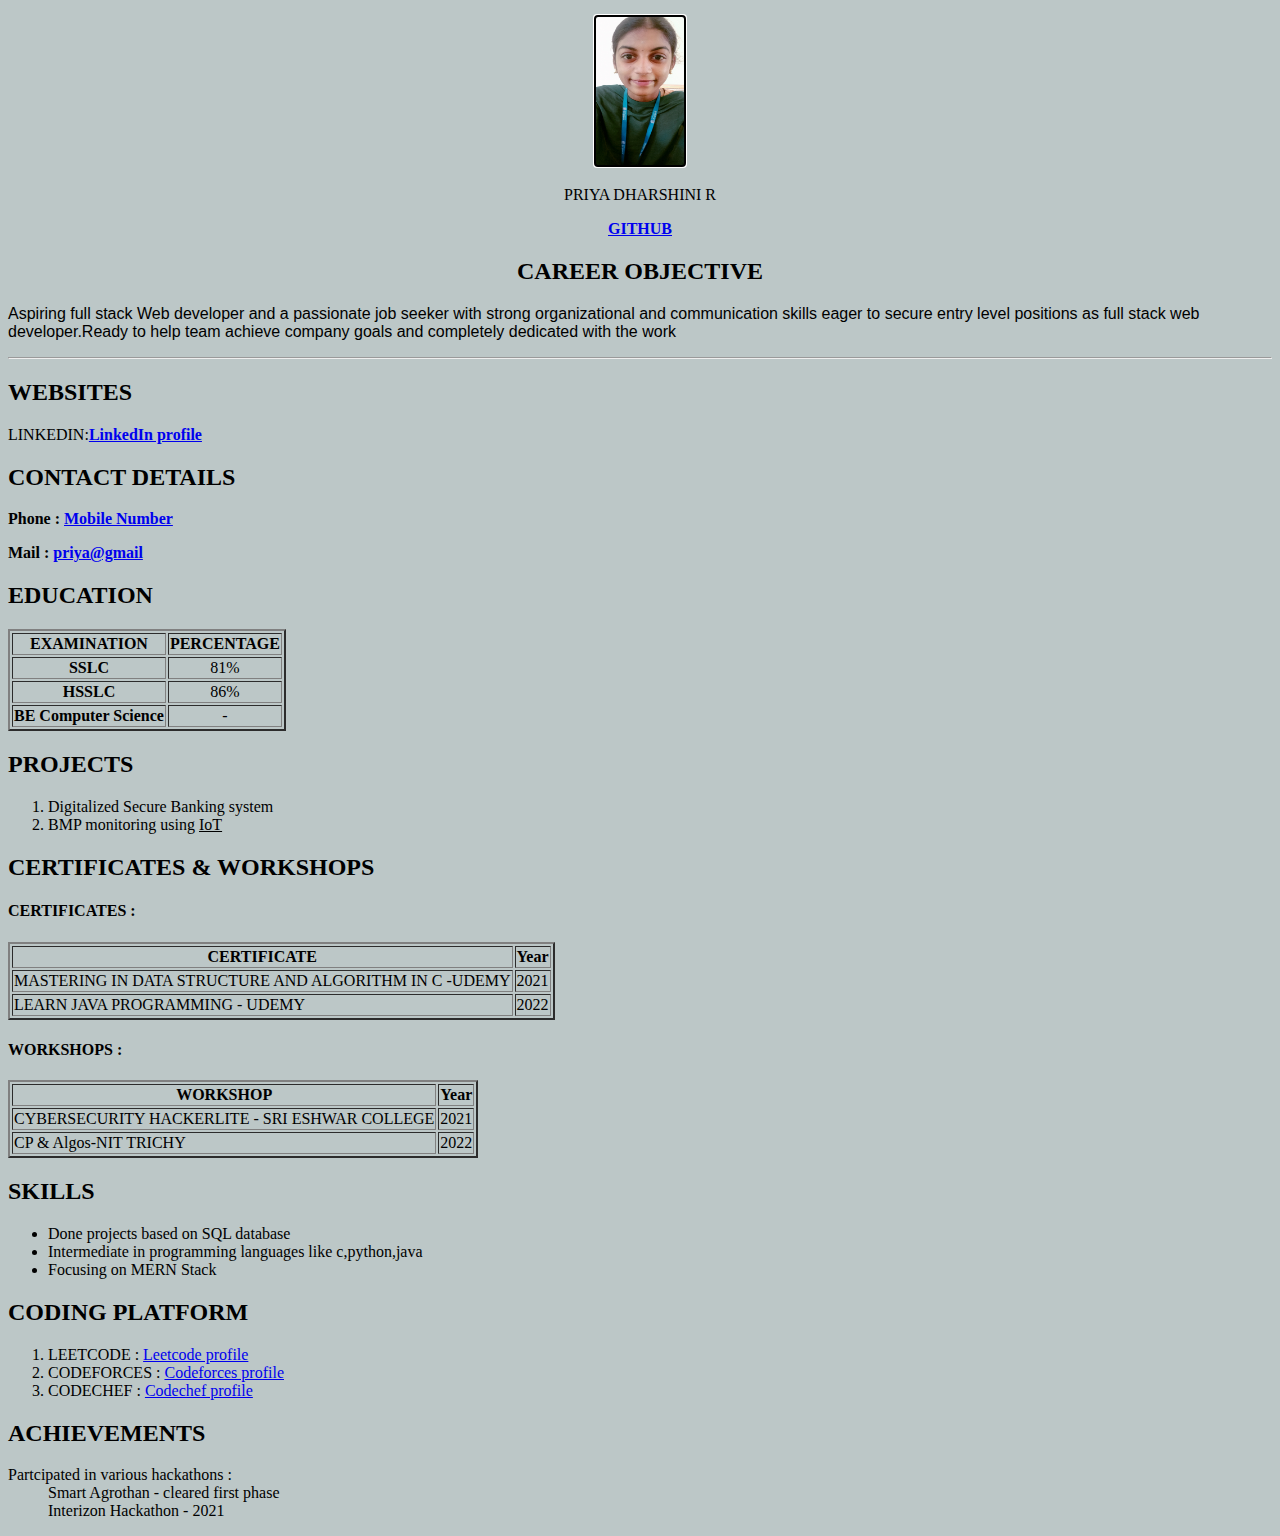
<file: index.html>
<!DOCTYPE html>
<html>
    <head>
    <title>Resume</title>
    <style>
    body{
        background-color: rgb(188, 199, 199);
    }
    </style>
    
    </head>
    
</html>
<body>
    <!--Introduction,GITHUB link-->
    <div style="text-align: center;">
    <p><img style="outline: auto;" src ="priya Dharshini R.jpg" height="150px" width="90px"></p>
    <p style="text-align: center; font-style: Abril Fatface;">PRIYA DHARSHINI R</p>
    <p> <a href="https://github.com/PriyaDharshini-2004"><b>GITHUB</b></a></P>      
    </div>


    <!--career objective-->
    <div style="text-align: center;">
        <h2 >CAREER OBJECTIVE</h2>
    </div>
    <div>
    <p style="font-family: Verdana, Geneva, Tahoma, sans-serif;">Aspiring full stack Web developer and a  passionate job
        seeker with strong organizational and communication skills eager to secure entry level positions 
        as full stack web developer.Ready to help team achieve company goals and completely dedicated with the work</p><hr>
    </div>
    
        <!--websites-->
    <div >
    <h2 style= "text-align:left;">  WEBSITES </h2>
    <p  style= "text-align: left;" > LINKEDIN:<a href="https://www.linkedin.com/in/priya-dharshini-798510237/"><b>LinkedIn profile</b></a></p>
    


    <!--contact details-->
    <div >
        <h2 >  CONTACT DETAILS</h2>
        <p > <b>Phone :</b> <a href="tel:+918610752871"><b>Mobile Number</b></a></p>
        <p> <b> Mail :</b> <a href="mailto:priyadharshini.r2021cseb@sece.ac.in"><b>priya@gmail</b> </a>
    </div> 
  </div>

    <!--Education-->
    <div >
        <h2> EDUCATION </h2>
        
        <div style="text-align: center;">
         
          <table BORDER="2">
            <tr>
              <th >EXAMINATION</th>
              <th >PERCENTAGE</th>
            </tr>
            <tr>
              <th >SSLC</th>
              <td >81%</td>
            </tr>
            <tr>
              <th >HSSLC</th>
              <td >86%</Td>
            </tr>
            <tr>
              <th>BE Computer Science </th>
              <td>-</td>
            </tr>
          </table>
        </div>
        </div>
        <!--project-->
        <div>
            <h2><b> PROJECTS </b></h2>
            <ol>
            <li> Digitalized Secure Banking system</li>
            <li> BMP monitoring using <u>IoT</u></li>
            </ol>
        </div>
        <!--certificates and workshops-->
        <div>
            <h2>CERTIFICATES & WORKSHOPS</h2>
            <div >
            <h4 style= "text-align: left;">CERTIFICATES :</h4>
            <table border="2">
                <tr>
                  <th><b>CERTIFICATE</b></th>
                  <th><b>Year</b></th>
            
                </tr>
                <tr>
                  <td>MASTERING IN DATA STRUCTURE AND ALGORITHM IN C -UDEMY</td>
                  <td>2021</td>
                </tr>
                <tr>
                  <td>LEARN JAVA PROGRAMMING - UDEMY</td>
                  <td>2022</td>
                </tr>
            </table>
            <h4 style= "text-align: left;">WORKSHOPS :</h4>
            <table border="2">
                <tr>
                  <th><b>WORKSHOP</b></th>
                  <th><b>Year</b></th>
                </tr>
                <tr>
                  <td>CYBERSECURITY HACKERLITE - SRI ESHWAR COLLEGE</td>
                  <td>2021</td>
                </tr>
                <tr>
                  <td>CP & Algos-NIT TRICHY</td>
                  <td>2022</td>
                </tr>
            </div>
            </table>


            <!--skills-->
            <h2>SKILLS</h2>
            <div>
                <ul> 
                    <li>Done projects based on SQL database</li>
                    <li>Intermediate in programming languages like c,python,java</li>
                    <li>Focusing on MERN Stack </li>
                </ul>
            </div>


        <!--coding platforms-->
        <h2>CODING PLATFORM</h2>
        <div>
          <ol>
            <li>LEETCODE : <a href="https://leetcode.com/priyadharshini_2004/">Leetcode profile</a></li>
            <li>CODEFORCES : <a href="https://codeforces.com/profile/priyadharshini.r2021cseb">Codeforces profile</a></li>
            <li>CODECHEF : <a href="https://www.codechef.com/users/sece_mcs104">Codechef profile</a></li>
          </ol>
        </div>


<!--Achievements-->
<h2>ACHIEVEMENTS</h2>
<div>
 
  <dl>
    <dt>Partcipated in various hackathons :</dt>
    <dd>Smart Agrothan - cleared first phase</dd>
    <dd>Interizon Hackathon - 2021</dd>

  </dl>
  
</div>


</body>
</file>
